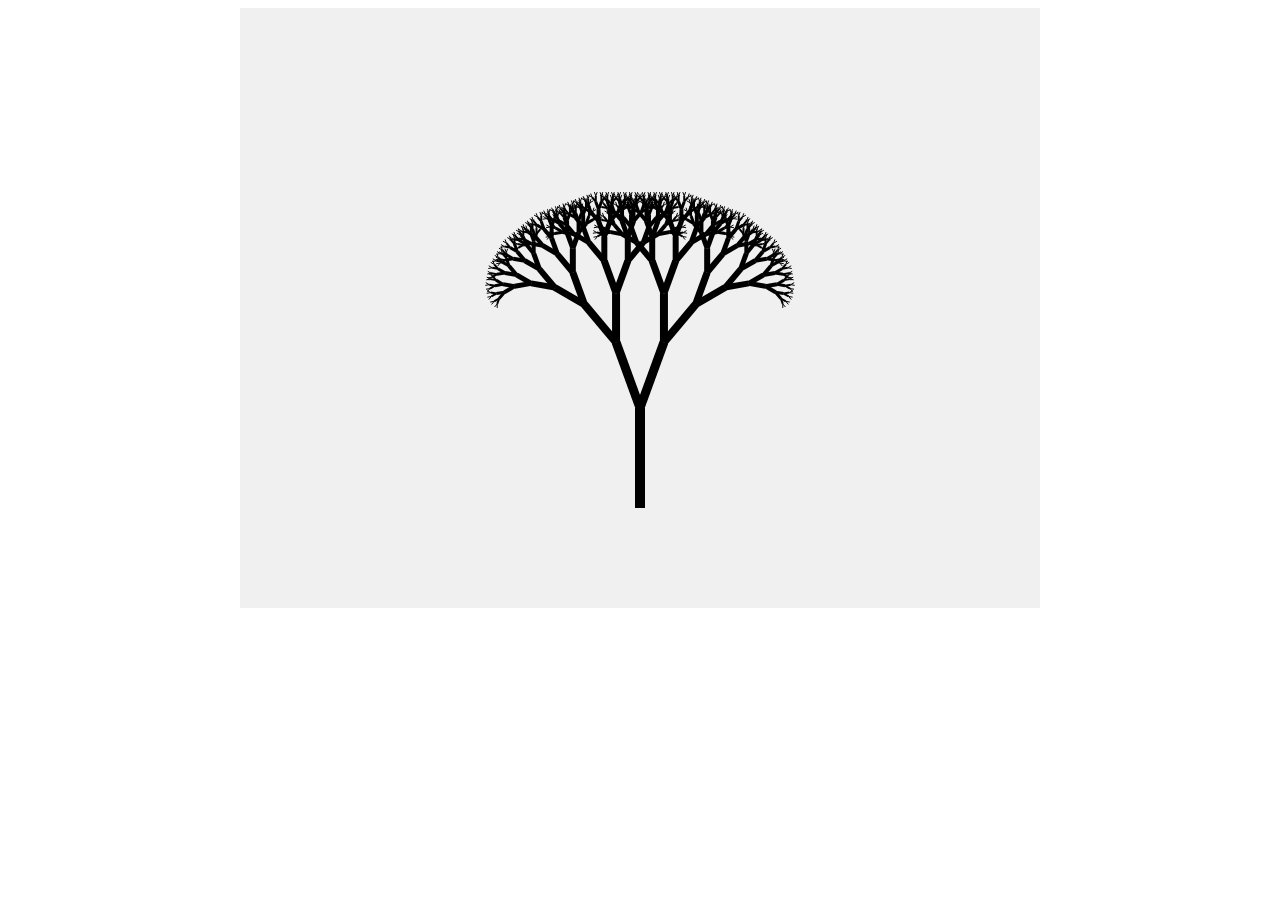
<file: pages/FractalLines/index.html>
<!DOCTYPE html>
<html lang="en">
<head>
<meta charset="UTF-8">
<title>Fractal Lines - 分形线条树</title>
<style>
  canvas {
    display: block;
    margin: auto;
    background-color: #f0f0f0;
  }
</style>
</head>
<body>

<canvas id="fractalCanvas" width="800" height="600"></canvas>

<script>
const canvas = document.getElementById('fractalCanvas');
const ctx = canvas.getContext('2d');

const BROWN = [165, 42, 42]

const GREEN = [0, 255, 0]

function getChanneValueByDepth(color1, color2, depth, curDepth) {
	return color1 - (color1 - color2) / depth * curDepth
}

function getColorByDepth(depth) {
	return `rgb(${getChanneValueByDepth(BROWN[0], GREEN[0], 10, depth)},
							${getChanneValueByDepth(GREEN[1], BROWN[1], 10, depth)},
							${getChanneValueByDepth(BROWN[2], GREEN[2], 10, depth)},
					)`
}

function drawFractalLine(startX, startY, length, angle, depth) {
  if (depth === 0) {
    return;
  }
  
  // Convert angle to radians
  const angleRad = angle * Math.PI / 180;
  
  // Calculate end position
  const endX = startX + length * Math.cos(angleRad);
  const endY = startY + length * Math.sin(angleRad);

	// Set styles
	ctx.lineWidth = depth;
	ctx.strokeStyle = getColorByDepth(depth);
  
  // Draw line
  ctx.beginPath();
  ctx.moveTo(startX, startY);
  ctx.lineTo(endX, endY);
  ctx.stroke();
  
  // Recursively draw two more lines
  const newLength = length * 0.7; // Length reduction factor for the next depth

  // Sweep to the right
  drawFractalLine(endX, endY, newLength, angle - 20, depth - 1);

  // Sweep to the left
  drawFractalLine(endX, endY, newLength, angle + 20, depth - 1);
}

// Draw the fractal
drawFractalLine(400, 500, 100, -90, 10); // Start at bottom-center, going up
</script>

</body>
</html>
</file>
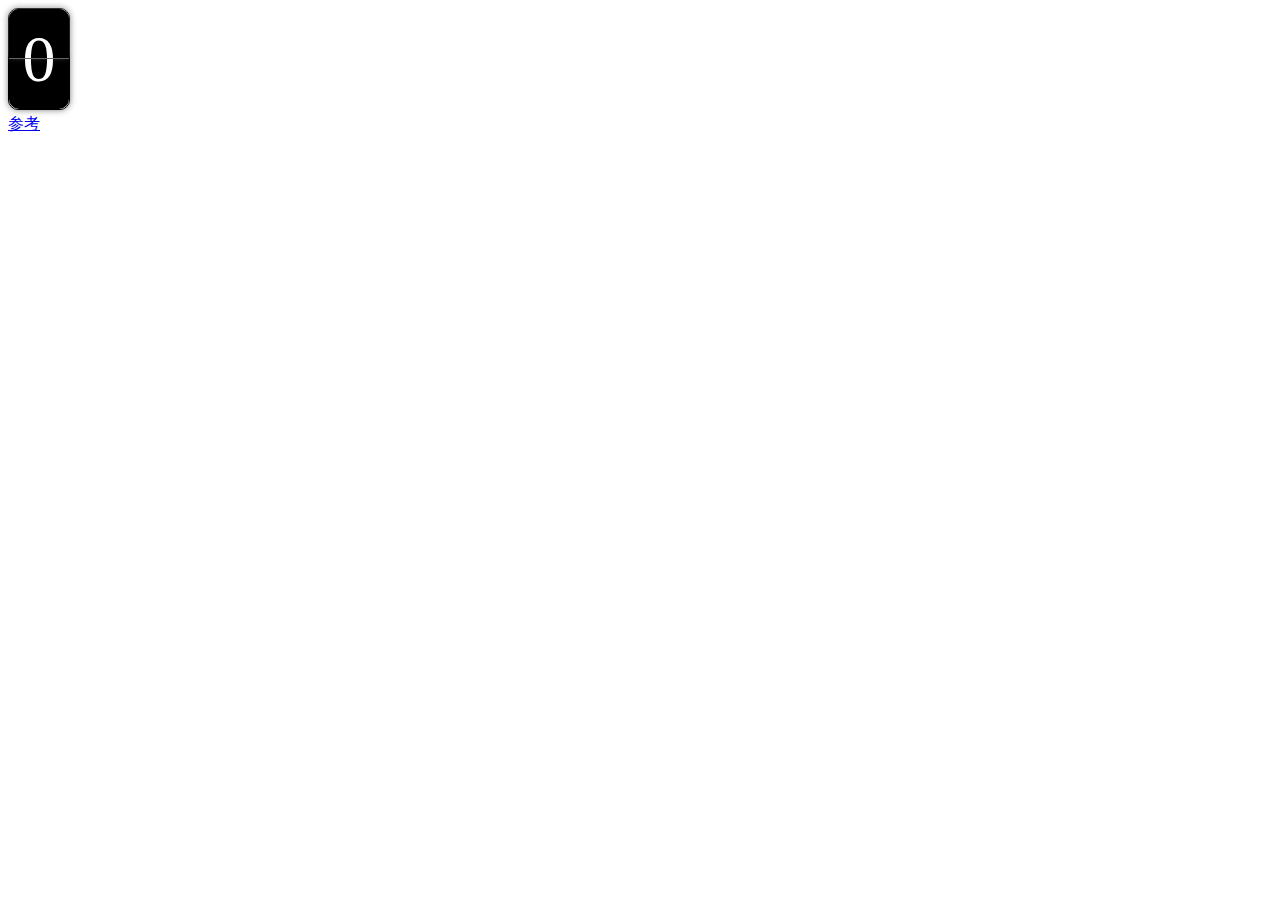
<file: pages/TimeFliper/index.html>
<!DOCTYPE html>
<html>
<head>
  <meta charset="utf-8">
  <meta name="viewport" content="width=device-width, initial-scale=1">
  <title>时钟翻牌器</title>
  <link rel="stylesheet" type="text/css" href="./index.css" />
</head>

<body>

  <!-- 翻牌的外框 -->
  <div class="flip down go">
    <!-- 位于前面的纸牌 -->
    <div class="digital front number0"></div>
    <!-- 位于后面的纸牌 -->
    <div class="digital back number1"></div>
  </div> 

  <a href="https://mp.weixin.qq.com/s/cdQQrK-xG00MmxPawUzeew">参考</a>

</body>
</html>
</file>
<file: pages/TimeFliper/index.css>
.flip {
  display: inline-block;
  position: relative;
  width: 60px;
  height: 100px;
  line-height: 100px;
  border: 1px solid #000;
  border-radius: 10px;
  background: #fff;
  font-size: 66px;
  color: #fff;
  box-shadow: 0 0 6px rgba(0, 0, 0, .5);
  text-align: center;
  font-family: "Helvetica Neue";
}

.flip .digital:before,
.flip .digital:after {
  content: '';
  position: absolute;
  left: 0;
  right: 0;
  background: #000;
  overflow: hidden;
  box-sizing: border-box;
}

.flip .digital:before {
  top: 0;
  bottom: 50%;
  border-radius: 10px 10px 0 0;
  border-bottom: 1px solid #666;
}

.flip .digital:after {
  top: 50%;
  bottom: 0;
  border-radius: 0 0 10px 10px;
  line-height: 0;
}


/* 向下翻 */
.flip.down .front:before {
  z-index: 3;
}
.flip.down .back:after {
  z-index: 2;
  transform-origin: 50% 0%;
  transform: perspective(160px) rotateX(180deg);
}
.flip.down .front:after,
.flip.down .back:before {
  z-index: 1;
}


/* 动画 */
.flip.down.go .front:before {
  transform-origin: 50% 100%;
  animation: frontFlipDown 0.6s ease-in-out both;
  box-shadow: 0 -2px 6px rgba(255, 255, 255, .3);
  backface-visibility: hidden;
}
.flip.down.go .back:after {
  animation: backFlipDown 0.6s ease-in-out both;
}
@keyframes frontFlipDown {
  0% {
    transform: perspective(160px) rotateX(0deg);
  }
  100% {
    transform: perspective(160px) rotateX(-180deg);
  }
}
@keyframes backFlipDown {
  0% {
    transform: perspective(160px) rotateX(180deg);
  }
  100% {
    transform: perspective(160px) rotateX(0deg);
  }
}


/* 数字定义 */
.flip .number0:before,
.flip .number0:after {
  content: '0';
}

.flip .number1:before,
.flip .number1:after {
  content: '1';
}

.flip .number2:before,
.flip .number2:after {
  content: '2';
}

.flip .number3:before,
.flip .number3:after {
  content: '3';
}

.flip .number4:before,
.flip .number4:after {
  content: '4';
}

.flip .number5:before,
.flip .number5:after {
  content: '5';
}

.flip .number6:before,
.flip .number6:after {
  content: '6';
}

.flip .number7:before,
.flip .number7:after {
  content: '7';
}

.flip .number8:before,
.flip .number8:after {
  content: '8';
}

.flip .number9:before,
.flip .number9:after {
  content: '9';
}

a {
  display: block;
}
</file>
